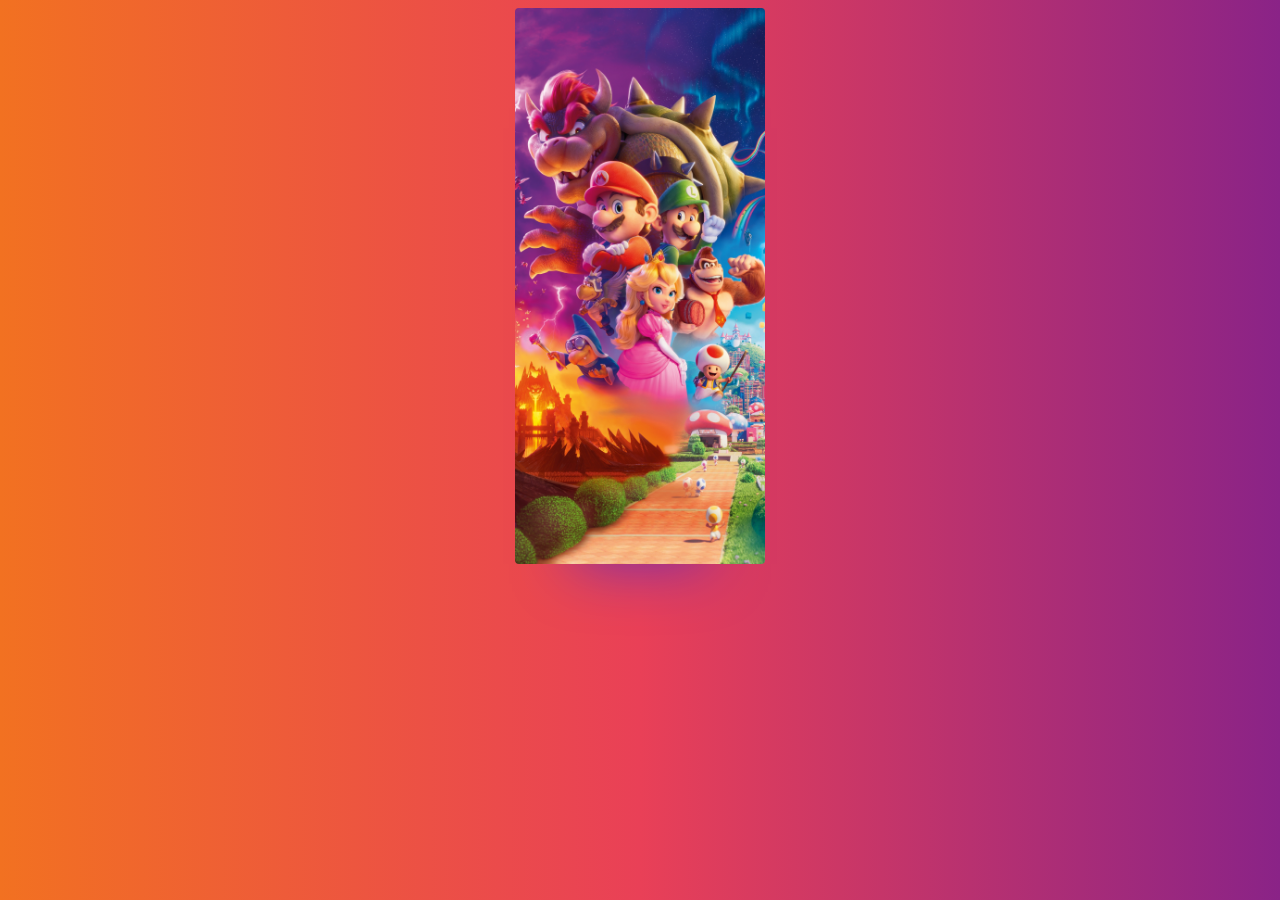
<file: index.html>
<!DOCTYPE html>
<html lang="en">

<head>
    <meta charset="UTF-8">
    <meta http-equiv="X-UA-Compatible" content="IE=edge">
    <meta name="viewport" content="width=device-width, initial-scale=1.0">
    <title>Super Mario Bros Main Theme</title>
    <link rel="stylesheet" href="./styles.css">
</head>

<body>
    <div class="center">
        <article>
            <img src="./img/the-super-mario.jpg" alt="">
            <img src="./img/mario.png" alt="">
        </article>
    </div>


</body>

</html>
</file>
<file: styles.css>
body{
    background: #8A2387;  /* fallback for old browsers */
    background: -webkit-linear-gradient(to right, #F27121, #E94057, #8A2387);  /* Chrome 10-25, Safari 5.1-6 */
    background: linear-gradient(to right, #F27121, #E94057, #8A2387); /* W3C, IE 10+/ Edge, Firefox 16+, Chrome 26+, Opera 12+, Safari 7+ */
    

}

article {
    position: relative;
    width: 250px;
    transition: all .3s ease;
}


article img:first-child {
    box-shadow: 0 60px 60px -60px rgba(0, 30, 255, 0.5);
    border-radius: 4px;
    object-fit: cover;
    width: 100%;

}

article img:last-child {
    position: absolute;
    width: 200px;
    bottom: 0;
    left: 0;
    right: 0;
    margin: 0;
    transform: translateY(25%);
    transition: .3s ease;
    opacity: 0;

}

article:hover {
    transform: perspective(250px) rotateX(10deg) translateY(-5%) translateZ(0);


}

article::before {
    content: '';
    position: absolute;
    bottom: 0;
    height: 100%;
    width: 100%;
    background-image: linear-gradient(to bottom, transparent 10%,
            rgba(0, 0, 0, 0.5) 50%, rgba(0, 0, 0) 95%);
    opacity: 0;
    transition: all .3s ease;
}

article:hover::before {
    opacity: 1;
}

article:hover img:last-child {
    opacity: 1;
    transform: translateY(10%);
}

.center {
    /*  display: flex; */
    /* display: grid;
place-content: center; */
   /*  display: flex;
    align-items: center;
    justify-content: center; */
    display: grid;
    place-items: center;
}

/* .center > *{
    margin: auto;
} */
</file>
